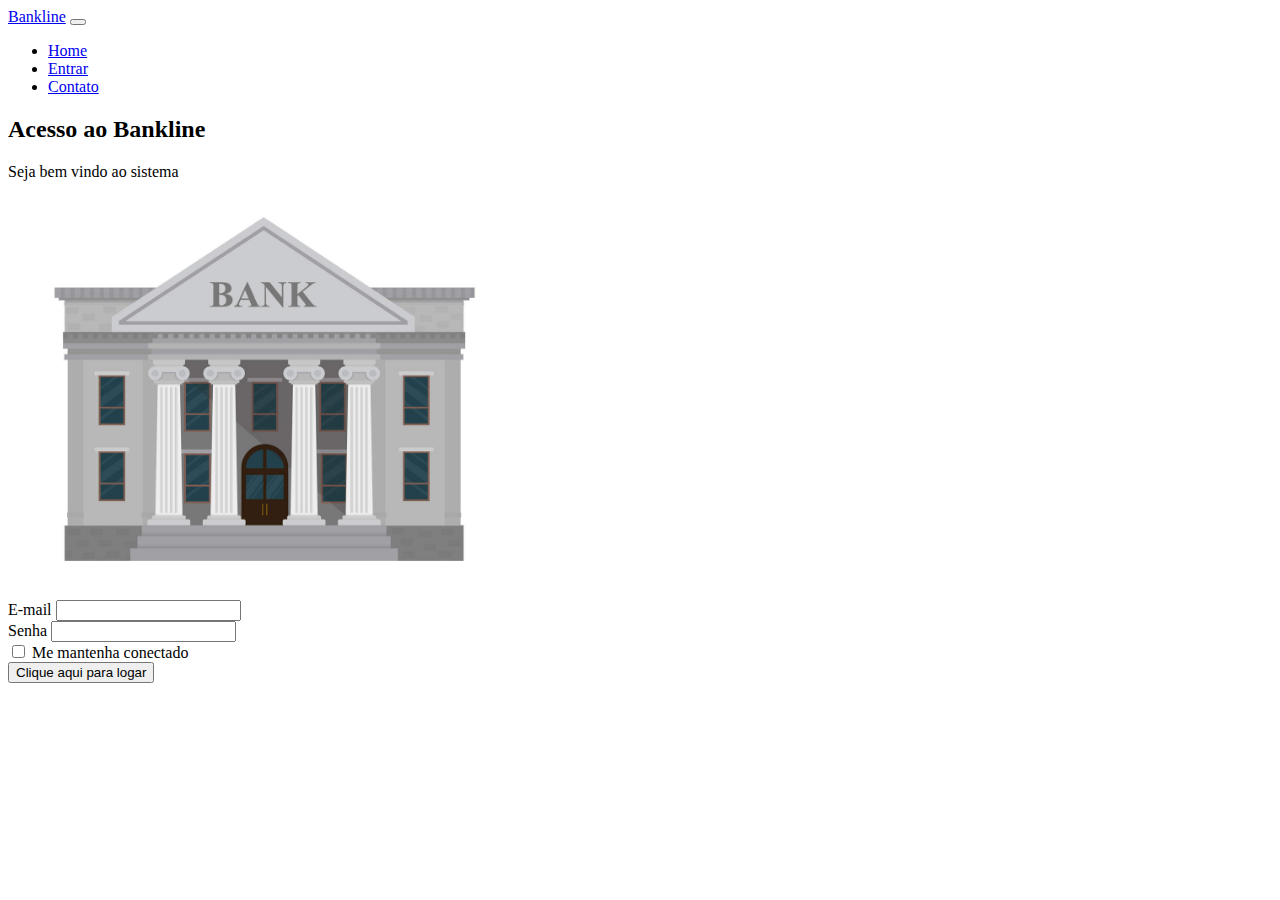
<file: index.html>
<!DOCTYPE html>
<html lang="en">
<head>
    <meta charset="UTF-8">
    <meta name="viewport" content="width=device-width, initial-scale=1.0">
    <title>Bankline</title>
    <link href="https://cdn.jsdelivr.net/npm/bootstrap@5.0.0-beta1/dist/css/bootstrap.min.css" rel="stylesheet" integrity="sha384-giJF6kkoqNQ00vy+HMDP7azOuL0xtbfIcaT9wjKHr8RbDVddVHyTfAAsrekwKmP1" crossorigin="anonymous">
    <script src="https://cdn.jsdelivr.net/npm/bootstrap@5.0.0-beta1/dist/js/bootstrap.bundle.min.js" integrity="sha384-ygbV9kiqUc6oa4msXn9868pTtWMgiQaeYH7/t7LECLbyPA2x65Kgf80OJFdroafW" crossorigin="anonymous"></script>

</head>
<body>
    <nav class="navbar navbar-expand-lg navbar-light bg-light">
        <div class="container-fluid">
          <a class="navbar-brand" href="#">Bankline</a>
          <button class="navbar-toggler" type="button" data-bs-toggle="collapse" data-bs-target="#navbarSupportedContent" aria-controls="navbarSupportedContent" aria-expanded="false" aria-label="Toggle navigation">
            <span class="navbar-toggler-icon"></span>
          </button>
          <div class="collapse navbar-collapse" id="navbarSupportedContent">
            <ul class="navbar-nav me-auto mb-2 mb-lg-0">
              <li class="nav-item">
                <a class="nav-link active" aria-current="page" href="#">Home</a>
              </li>
              <li class="nav-item">
                <a class="nav-link" href="#">Entrar</a>
              </li>
              <li class="nav-item">
                <a class="nav-link" href="#">Contato</a>
              </li>
          </div>
        </div>
      </nav>
      
    <section>
        
        <div class="container">
            <div class="row mt-5 mb-5" >
                <div class="col-md-6 m-auto">
                    <div class="text-center">
                        <h2>Acesso ao Bankline</h2>
                        <p>Seja bem vindo ao sistema</p>
                    </div>
                    <div class="text-center">

                      <img src="images/bank-getty.jpg" class="img-fluid " width="40%" alt="Imagem resposiva">
                    </div>
                </div>
                <div class="col-md-6 m-auto">
                    <div class="card">
                    <h2 class="mt-2 mb-2 text-center"></h2>
                      <form class="p-5">
                          <div>
                            <label>E-mail</label>
                            <input type="email" class="form-control  mb-4">
                          </div>
                          <div>
                            <label for="senha">Senha</label>
                            <input type="password" class="form-control  mb-4">
                          </div>
                          <div class="form-check mb-4">
                            <input type="checkbox" class="form-check-input">
                            <label class="form-check-label" for="manter">Me mantenha conectado</label>
                          </div>
                          <button type="submit" class="btn btn-primary">Clique aqui para logar</button>
                      </form>
                  </div>
                </div>
            </div>

          </div>

    </section>
</body>
</html>
</file>
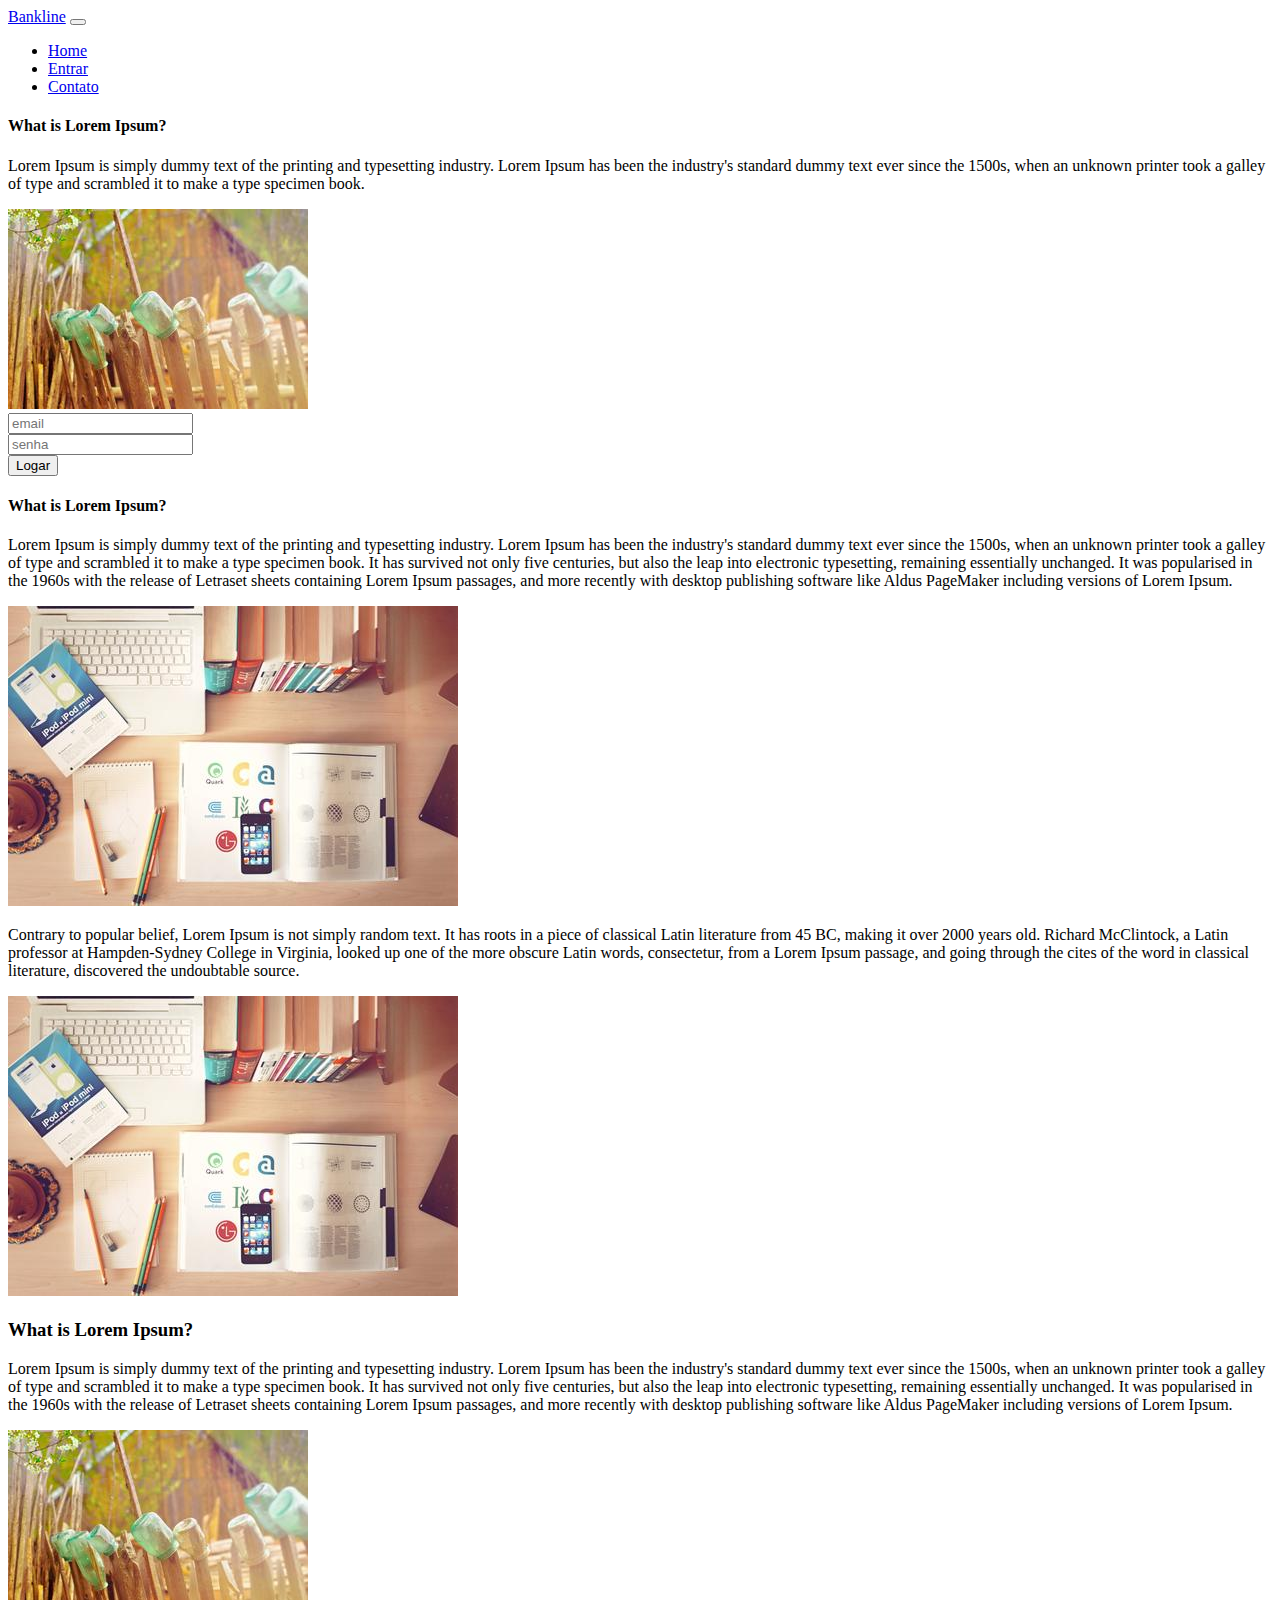
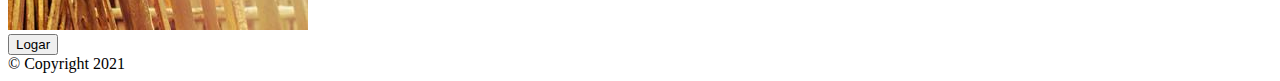
<file: aula1/index.html>
<!DOCTYPE html>
<html lang="en">

<head>
  <meta charset="UTF-8">
  <meta name="viewport" content="width=device-width, initial-scale=1.0">
  <title>Bankline</title>
  <link href="https://cdn.jsdelivr.net/npm/bootstrap@5.0.0-beta1/dist/css/bootstrap.min.css" rel="stylesheet"
    integrity="sha384-giJF6kkoqNQ00vy+HMDP7azOuL0xtbfIcaT9wjKHr8RbDVddVHyTfAAsrekwKmP1" crossorigin="anonymous">
  <script src="https://cdn.jsdelivr.net/npm/bootstrap@5.0.0-beta1/dist/js/bootstrap.bundle.min.js"
    integrity="sha384-ygbV9kiqUc6oa4msXn9868pTtWMgiQaeYH7/t7LECLbyPA2x65Kgf80OJFdroafW"
    crossorigin="anonymous"></script>
</head>

<body>
  <nav class="navbar navbar-expand-lg navbar-light bg-light">
    <div class="container-fluid">
      <a class="navbar-brand" href="#">Bankline</a>
      <button class="navbar-toggler" type="button" data-bs-toggle="collapse" data-bs-target="#navbarSupportedContent"
        aria-controls="navbarSupportedContent" aria-expanded="false" aria-label="Toggle navigation">
        <span class="navbar-toggler-icon"></span>
      </button>
      <div class="collapse navbar-collapse" id="navbarSupportedContent">
        <ul class="navbar-nav me-auto mb-2 mb-lg-0">
          <li class="nav-item">
            <a class="nav-link active" aria-current="page" href="#">Home</a>
          </li>
          <li class="nav-item">
            <a class="nav-link" href="#">Entrar</a>
          </li>
          <li class="nav-item">
            <a class="nav-link" href="#">Contato</a>
          </li>
      </div>
    </div>
  </nav>



  <section id="ex-2">
    <div class="container p-2 mt-5">
      <div class="row mt-5">
        <div class="col-12 col-md-6">
          <div class="container pt-2">

            <div class="text-center">
              <h4>What is Lorem Ipsum?</h2>
            </div>
            <div class="mt-4">
              <p>
                Lorem Ipsum is simply dummy text of the printing and typesetting industry. Lorem Ipsum has been the
                industry's standard dummy text ever since the 1500s, when an unknown printer took a galley of type and
                scrambled it to make a type specimen book.
              </p>
            </div>
            <div class="text-center mt-4">
              <img src="images/90-300x200.jpg" alt="Cerca">
            </div>
          </div>
        </div>

        <div class="col-md-6">

          <div class="card">
            <div class="card-body">

              <div class="mt-3">
                <input type="email" class="form-control mb-4" placeholder="email">
              </div>
              <div class="mt-5">
                <input type="password" class="form-control  mb-4" placeholder="senha">
              </div>
              <div class="d-grid gap-2 mt-5 mb-3">
                <button class="btn btn-primary" type="button">Logar</button>
              </div>
            </div>
          </div>
        </div>

      </div>
    </div>
  </section>

  <section class="bg-info text-white mt-5 mb-5">
    <div class="container p-4 mt-2 mb-2">

      <div class="text-center mt-4">
        <h4>What is Lorem Ipsum?</h2>
      </div>
      <div class="mt-5">
        <p>
          Lorem Ipsum is simply dummy text of the printing and typesetting industry. Lorem Ipsum has been the industry's
          standard dummy text ever since the 1500s, when an unknown printer took a galley of type and scrambled it to
          make a type specimen book. It has survived not only five centuries, but also the leap into electronic
          typesetting, remaining essentially unchanged. It was popularised in the 1960s with the release of Letraset
          sheets containing Lorem Ipsum passages, and more recently with desktop publishing software like Aldus
          PageMaker including versions of Lorem Ipsum.
        </p>
      </div>

    </div>
  </section>

  <section class="mt-3 mb-3">
    <div class="container">
      <div class="row mt-5">
        <div class="col-12 col-md-8">
          <img src="images/20-450x300.jpg" alt="Desk">
        </div>
        <div class="col-12 col-md-4 text-end">
          <p>
            Contrary to popular belief, Lorem Ipsum is not simply random text. It has roots in a piece of classical
            Latin literature from 45 BC, making it over 2000 years old. Richard McClintock, a Latin professor at
            Hampden-Sydney College in Virginia, looked up one of the more obscure Latin words, consectetur, from a Lorem
            Ipsum passage, and going through the cites of the word in classical literature, discovered the undoubtable
            source.
          </p>
        </div>
      </div>
    </div>
  </section>

  <section class="mt-3 mb-3">
    <div class="container">
      <div class="row mt-5">
        <div class="text-center">
          <img src="images/20-450x300.jpg" alt="Desk">
        </div>

      </div>
    </div>
  </section>

  <section class="mt-5 mb-5">
    <div class="container p-4 mt-2 mb-2">
      <div class="row mt-5">
        <div class="text-center mt-4">
          <h3>What is Lorem Ipsum?</h3>
        </div>
        <div class="col-12 col-md-8 p-5 mt-5 text-end">
          <p>
            Lorem Ipsum is simply dummy text of the printing and typesetting industry. Lorem Ipsum has been the
            industry's
            standard dummy text ever since the 1500s, when an unknown printer took a galley of type and scrambled it to
            make a type specimen book. It has survived not only five centuries, but also the leap into electronic
            typesetting, remaining essentially unchanged. It was popularised in the 1960s with the release of Letraset
            sheets containing Lorem Ipsum passages, and more recently with desktop publishing software like Aldus
            PageMaker including versions of Lorem Ipsum.
          </p>
        </div>
        
        <div class="col-12 col-md-4 mt-5">
          <div class="text-center">
            <img src="images/90-300x200.jpg" alt="">
          </div>
          <div class="d-grid gap-2 mt-5 mb-3">
            <button class="btn btn-primary" type="button">Logar</button>
          </div>
        </div>

      </div>
    </div>
  </section>

  <section class="mt-2 mb-1">
    <div class="container p-4 mt-2 mb-2">
      <div class="row mt-3">
        <div class="text-center">
          © Copyright 2021
        </div>

      </div>
    </div>
  </section>

</body>

</html>
</file>
